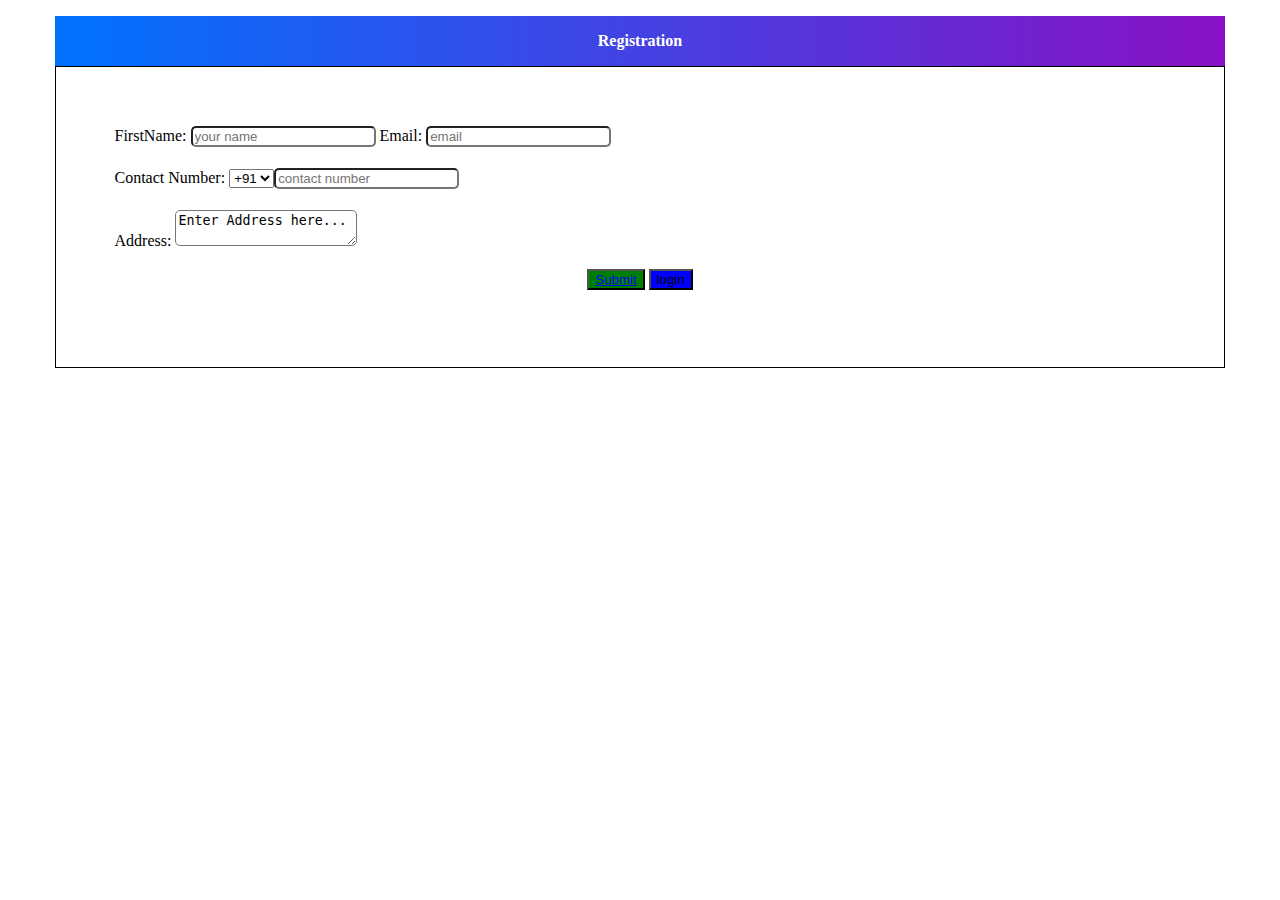
<file: index.html>
<!DOCTYPE html>
<html>
<head>
	<title>AppUnik</title>
	<meta charset="utf-8">
	<meta name="viewport"  content="width-device-width, initial-scale-1">
	<link rel="stylesheet" type="text/css" href="css/style.css">
</head>
<body>
	<div class="container">
		<div class="form">
			<div class="admin-user">
				<p>Registration</p>
			</div>
			<div class="form-detail">
				<label for="fname">FirstName:</label>
				<input type="text" class="form-control" name="fname" placeholder="your name" value="">
				<label for="email">Email:</label>
				<input type="text" class="form-control"  name="email" placeholder="email" value="">
					<div class="contact">
						<label for="email">Contact Number:</label>
						<select class="manual-select">
							<option selected="">+91</option>
							<option value="1">+1</option>
							<option value="2">+21</option>
							<input type="number" class="form-control" placeholder="contact number">
						</select>
					</div>
					<div class="address">
				<label for="address">Address:</label>
				<textarea class="form-control">Enter Address here... </textarea>
			</div>
			<!--Button-->
			<div class="submit-button">
				<button class="btn-1"><a href="table-data.htm">Submit</a></button>
				<button class="btn-2">login</button>
			</div>
			</div>
				
				
			
		</div>
	</div>
	<!--Static Record
	<div class=table>
		<table class="custom-table">
			<thead>
				<tr>
					<th>First Name</th>
					<th>Email</th>
					<th>Contact</th>
					<th>Address</th>
					<th class="text-center">Action</th>
				</tr>
			</thead>
			<tr>
				<td>Abc</td>
				<td>abc23@gmail.com</td>
				<td>8888888846</td>
				<td>Ahmedabad</td>
				<td class="text-center"><a href="#">update</a> <a href="#">Del</a></td>
			</tr>
			<tr>
				<td>def</td>
				<td>def23@gmail.com</td>
				<td>8888888836</td>
				<td>Mumbai</td>
				<td class="text-center"><a href="#">update</a> <a href="#">Del</a></td>
			</tr>
			<tr>
				<td>XYZ</td>
				<td>Xyz23@gmail.com</td>
				<td>8888888847</td>
				<td>Goa</td>
				<td class="text-center"><a href="#">update</a> <a href="#">Del</a></td>
			</tr>
		</table>
	</div>-->
</body>
</html>
</file>
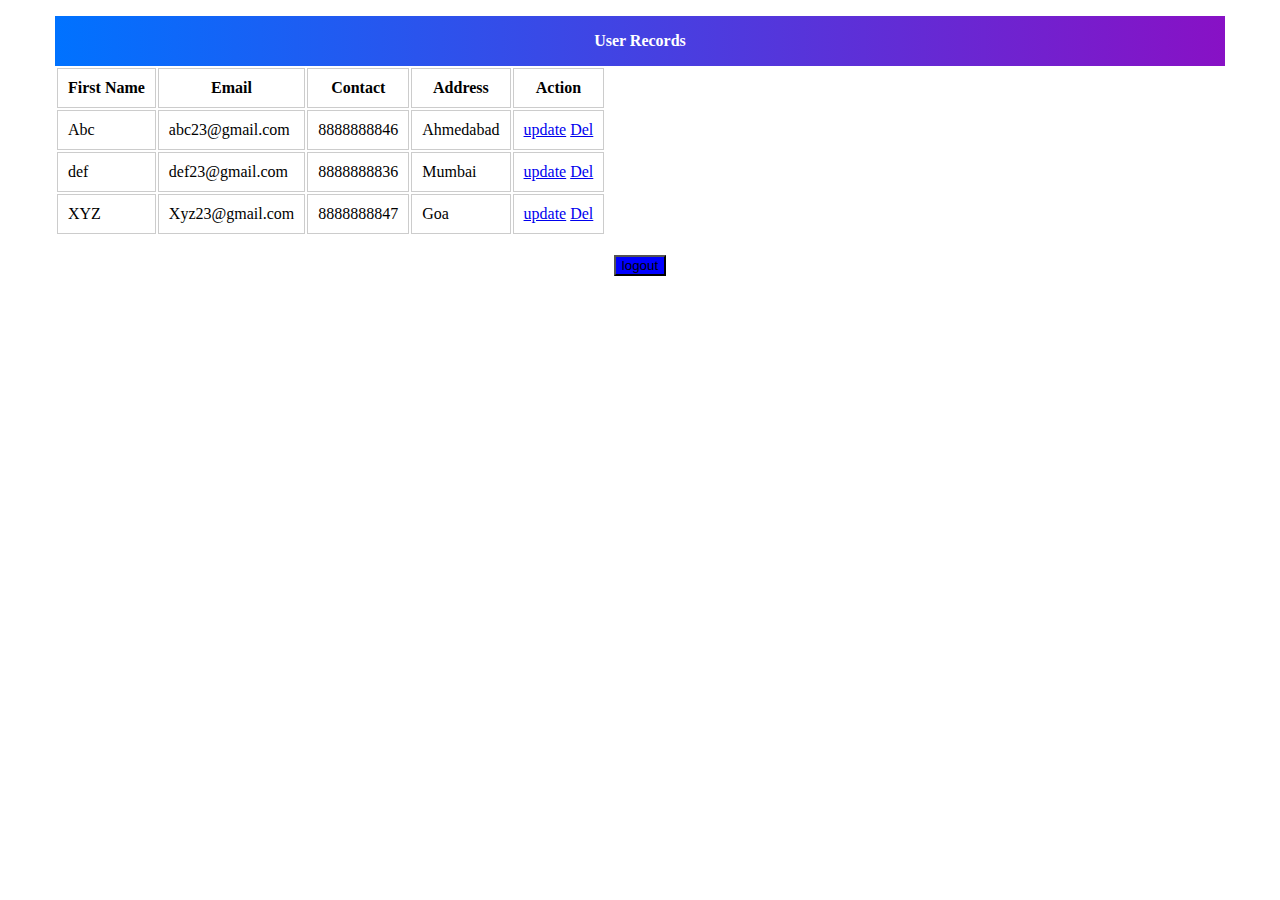
<file: table-data.htm>
<!DOCTYPE html>
<html>
<head>
	<title>AppUnik</title>
	<meta charset="utf-8">
	<meta name="viewport"  content="width-device-width, initial-scale-1">
	<link rel="stylesheet" type="text/css" href="css/style.css">
</head>
<body>
	<div class="container">
		<div class="form">
			<div class="admin-user">
				<p>User Records</p>
			</div>
				<!--Static Record-->
	<div class=table>
		<table class="custom-table">
			<thead>
				<tr>
					<th>First Name</th>
					<th>Email</th>
					<th>Contact</th>
					<th>Address</th>
					<th class="text-center">Action</th>
				</tr>
			</thead>
			<tr>
				<td>Abc</td>
				<td>abc23@gmail.com</td>
				<td>8888888846</td>
				<td>Ahmedabad</td>
				<td class="text-center"><a href="#">update</a> <a href="#">Del</a></td>
			</tr>
			<tr>
				<td>def</td>
				<td>def23@gmail.com</td>
				<td>8888888836</td>
				<td>Mumbai</td>
				<td class="text-center"><a href="#">update</a> <a href="#">Del</a></td>
			</tr>
			<tr>
				<td>XYZ</td>
				<td>Xyz23@gmail.com</td>
				<td>8888888847</td>
				<td>Goa</td>
				<td class="text-center"><a href="#">update</a> <a href="#">Del</a></td>
			</tr>
		</table>
	</div>
			<!--Button-->
			<div class="submit-button">
				
				<button class="btn-2">logout</button>
			</div>
			</div>
				
				
			
		</div>
	</div>

</body>
</html>
</file>
<file: css/style.css>
.container{width:1170px;height: auto;margin: 0 auto }
.admin-user{text-align: center;height: 50px;font-weight: bold;color: #ffffff;line-height: 50px;background:-webkit-linear-gradient(left,#0072ff,#8811c5);}
.form-detail{padding: 5%;border: 1px solid #000;margin-bottom: 2%}
.form-control{border-radius: 5px}
.contact{margin-top: 2%;}
.address{margin-top: 2%;}
/*.submit-button{text-align: center;display: inline-block;}*/
.submit-button{border-radius:2px ;color: #fff;padding: 15px 30px;text-align: center;text-decoration: none;font-size: 15px;margin: 4px 2px;cursor: pointer;}
.btn-1{background-color: green;}
.btn-2{background-color: blue;}
.table{margin: 0 auto;border-collapse: collapse;width: 100%;}
.custom-table td, th{border: 1px solid #ccc;padding: 10px;margin: 5% 0}

/*Responsive CSS*/
@media only screen and (min-device-width:320px)and (max-device-width:768px)
{
	.container{width: 100%}
}
</file>
